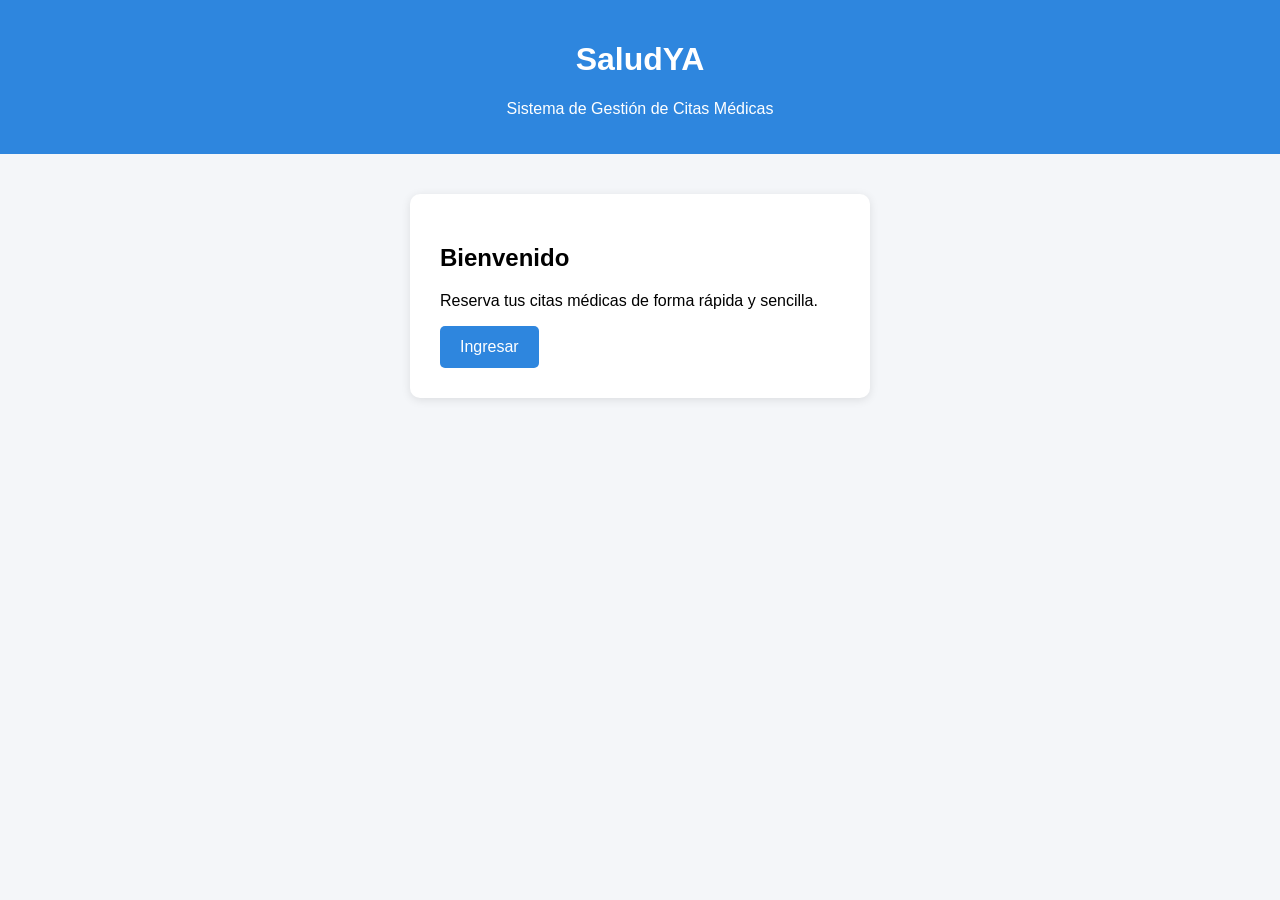
<file: index.html>
<!DOCTYPE html>
<html lang="es">
<head>
<meta charset="UTF-8">
<meta name="viewport" content="width=device-width, initial-scale=1.0">
<title>SaludYA</title>

<link rel="stylesheet" href="css/styles.css">

</head>
<body>

<header>
    <h1>SaludYA</h1>
    <p>Sistema de Gestión de Citas Médicas</p>
</header>

<div class="container">

    <div class="card">

        <h2>Bienvenido</h2>

        <p>
            Reserva tus citas médicas de forma rápida y sencilla.
        </p>

        <a href="login.html" class="btn">
            Ingresar
        </a>

    </div>

</div>

</body>
</html>
</file>
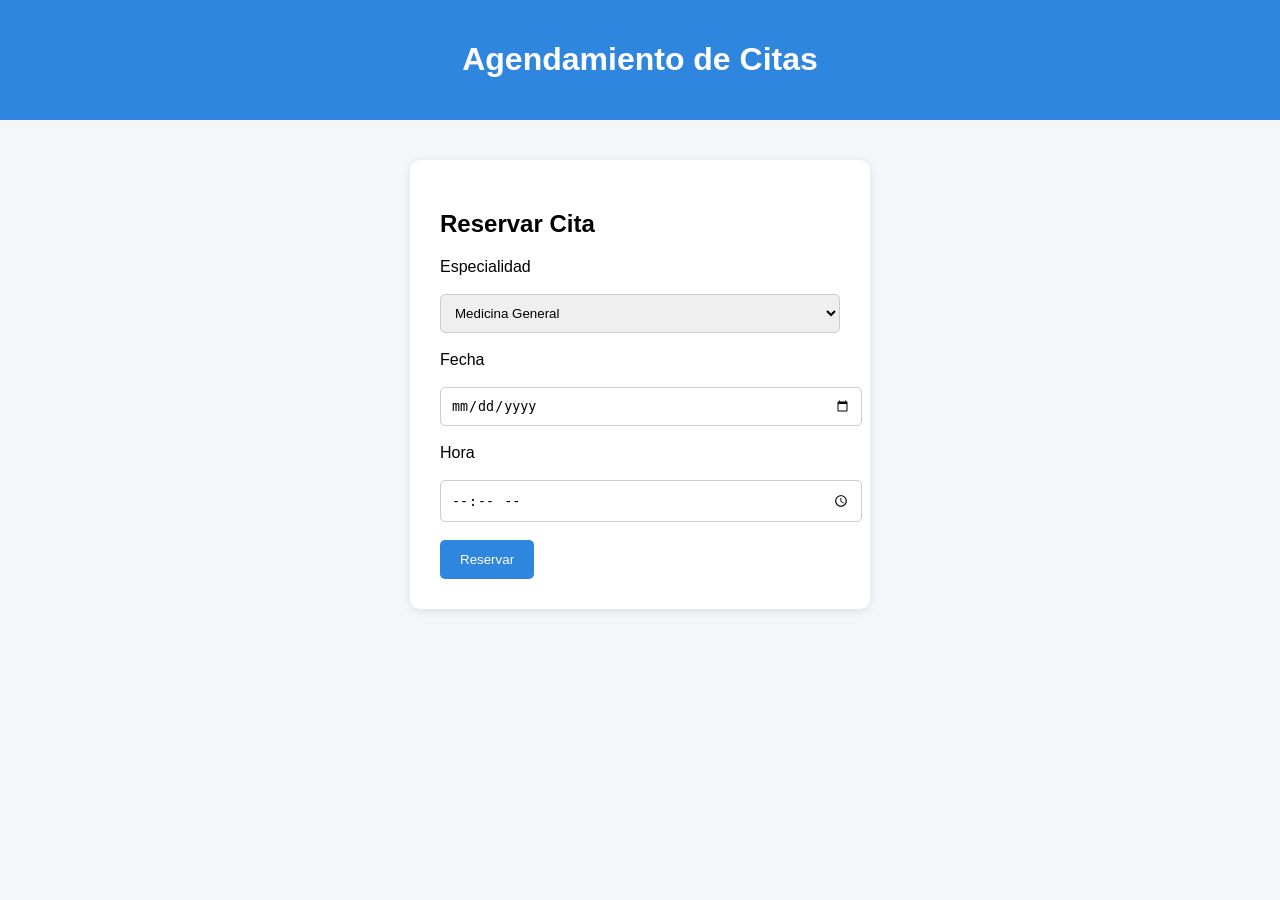
<file: citas.html>
<!DOCTYPE html>
<html lang="es">
<head>
<meta charset="UTF-8">
<meta name="viewport" content="width=device-width, initial-scale=1.0">
<title>Agendar Cita Médica</title>

<link rel="stylesheet" href="css/styles.css">
</head>

<body>

<header>
<h1>Agendamiento de Citas</h1>
</header>

<div class="container">

<div class="card">

<h2>Reservar Cita</h2>

<label>Especialidad</label>

<br><br>

<select>
<option>Medicina General</option>
<option>Odontología</option>
<option>Pediatría</option>
</select>

<br><br>

<label>Fecha</label>

<br><br>

<input type="date">

<br><br>

<label>Hora</label>

<br><br>

<input type="time">

<br><br>

<button class="btn">
Reservar
</button>

</div>

</div>

</body>
</html>
</file>
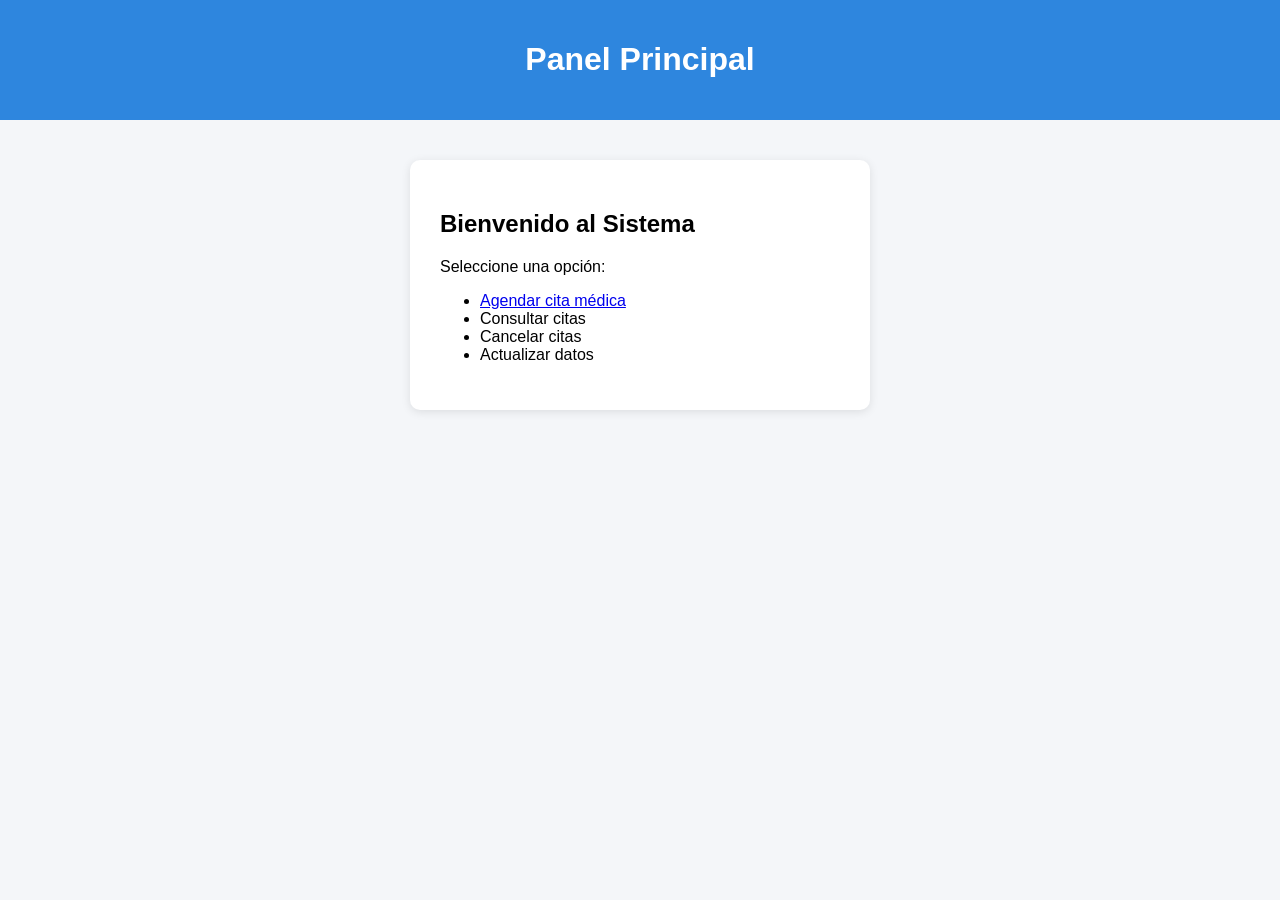
<file: dashboard.html>
<!DOCTYPE html>
<html lang="es">
<head>
<meta charset="UTF-8">
<meta name="viewport" content="width=device-width, initial-scale=1.0">
<title>Dashboard - SaludYA</title>

<link rel="stylesheet" href="css/styles.css">
</head>

<body>

<header>
<h1>Panel Principal</h1>
</header>

<div class="container">

<div class="card">

<h2>Bienvenido al Sistema</h2>

<p>Seleccione una opción:</p>

<ul>

<li>
<a href="citas.html">
Agendar cita médica
</a>
</li>

<li>Consultar citas</li>

<li>Cancelar citas</li>

<li>Actualizar datos</li>

</ul>

</div>

</div>

</body>
</html>
</file>
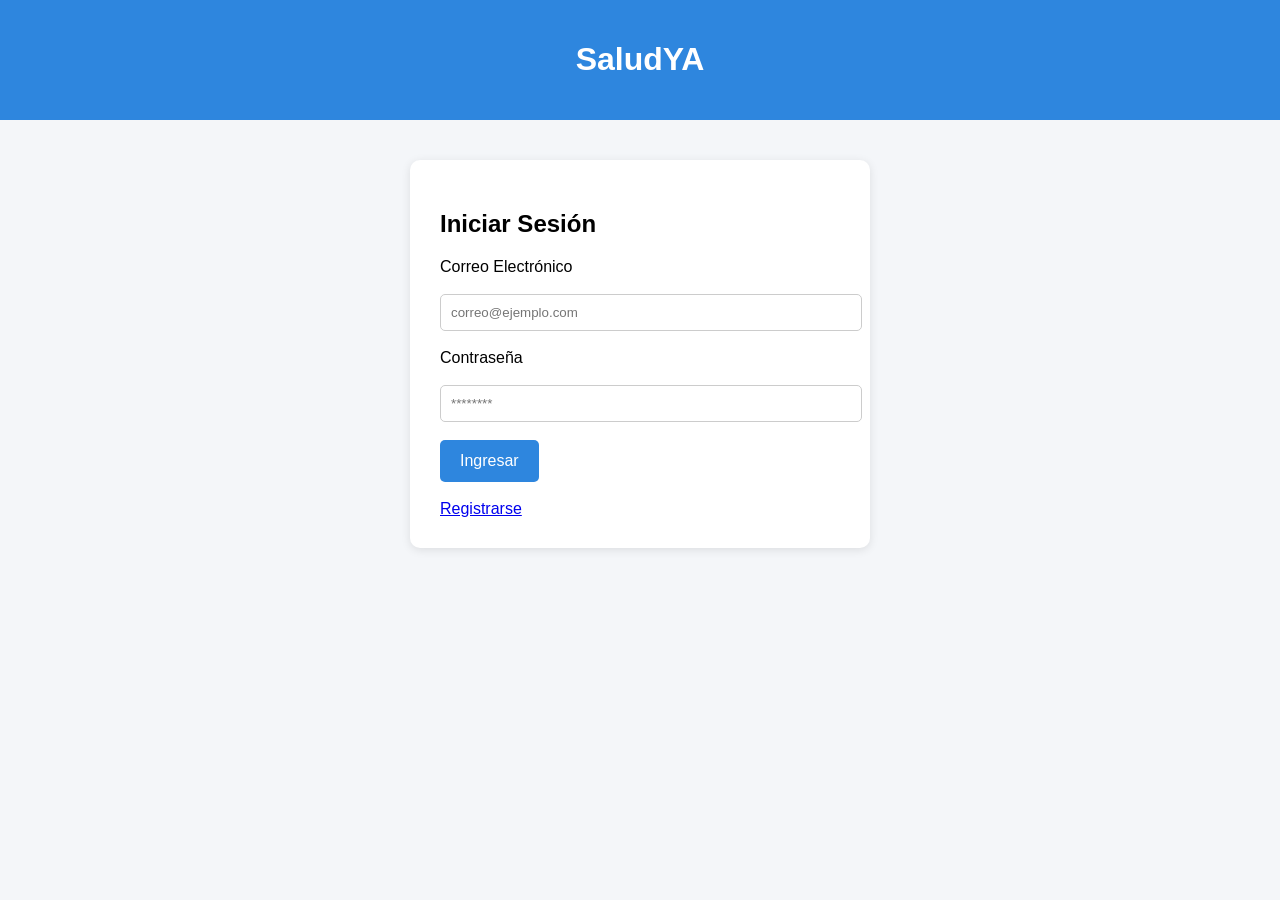
<file: login.html>
<!DOCTYPE html>
<html lang="es">
<head>
<meta charset="UTF-8">
<meta name="viewport" content="width=device-width, initial-scale=1.0">
<title>Login - SaludYA</title>

<link rel="stylesheet" href="css/styles.css">
</head>

<body>

<header>
    <h1>SaludYA</h1>
</header>

<div class="container">

    <div class="card">

        <h2>Iniciar Sesión</h2>

        <form>

            <label>Correo Electrónico</label>
            <br><br>

            <input type="email" placeholder="correo@ejemplo.com">

            <br><br>

            <label>Contraseña</label>
            <br><br>

            <input type="password" placeholder="********">

            <br><br>

            <a href="dashboard.html" class="btn">
                Ingresar
            </a>

            <br><br>

            <a href="registro.html">
                Registrarse
            </a>

        </form>

    </div>

</div>

</body>
</html>
</file>
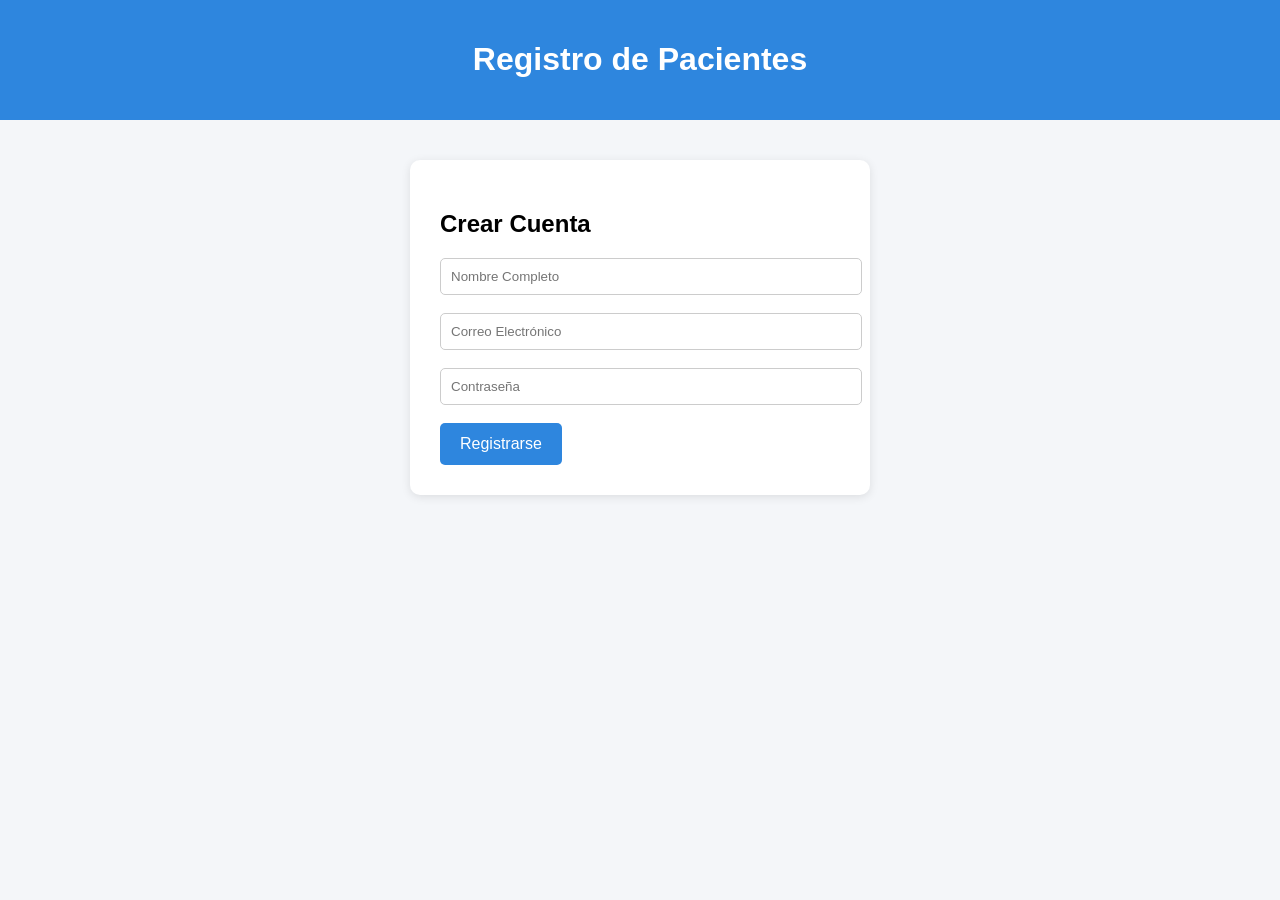
<file: registro.html>
<!DOCTYPE html>
<html lang="es">
<head>
<meta charset="UTF-8">
<meta name="viewport" content="width=device-width, initial-scale=1.0">
<title>Registro - SaludYA</title>

<link rel="stylesheet" href="css/styles.css">
</head>

<body>

<header>
    <h1>Registro de Pacientes</h1>
</header>

<div class="container">

<div class="card">

<h2>Crear Cuenta</h2>

<input type="text" placeholder="Nombre Completo">

<br><br>

<input type="email" placeholder="Correo Electrónico">

<br><br>

<input type="password" placeholder="Contraseña">

<br><br>

<a href="login.html" class="btn">
Registrarse
</a>

</div>

</div>

</body>
</html>
</file>
<file: css/styles.css>
body{
    font-family: Arial, sans-serif;
    margin:0;
    background:#f4f6f9;
}

header{
    background:#2E86DE;
    color:white;
    text-align:center;
    padding:20px;
}

.container{
    display:flex;
    justify-content:center;
    margin-top:40px;
}

.card{
    background:white;
    padding:30px;
    border-radius:10px;
    box-shadow:0 2px 10px rgba(0,0,0,0.1);
    width:400px;
}

input,
select{
    width:100%;
    padding:10px;
    border:1px solid #ccc;
    border-radius:5px;
}

.btn{
    display:inline-block;
    background:#2E86DE;
    color:white;
    padding:12px 20px;
    border-radius:5px;
    text-decoration:none;
    border:none;
    cursor:pointer;
}
</file>
